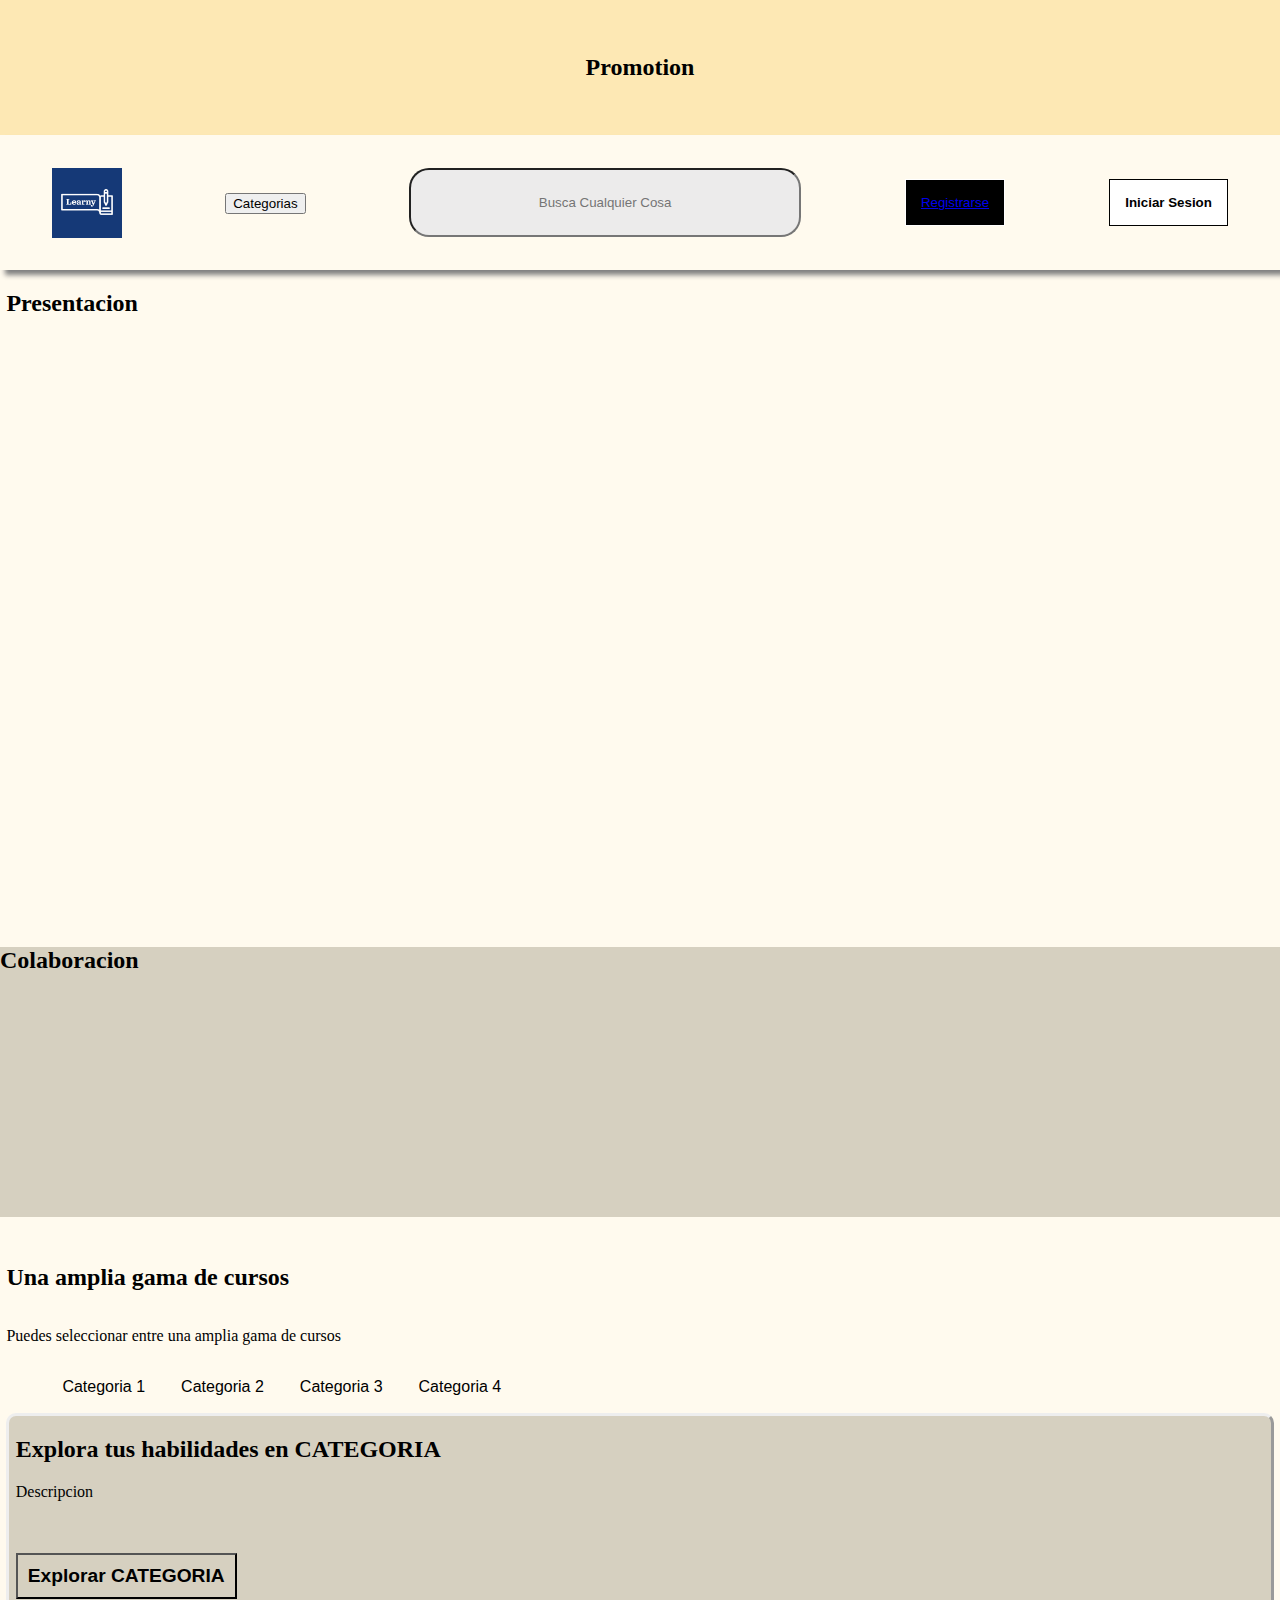
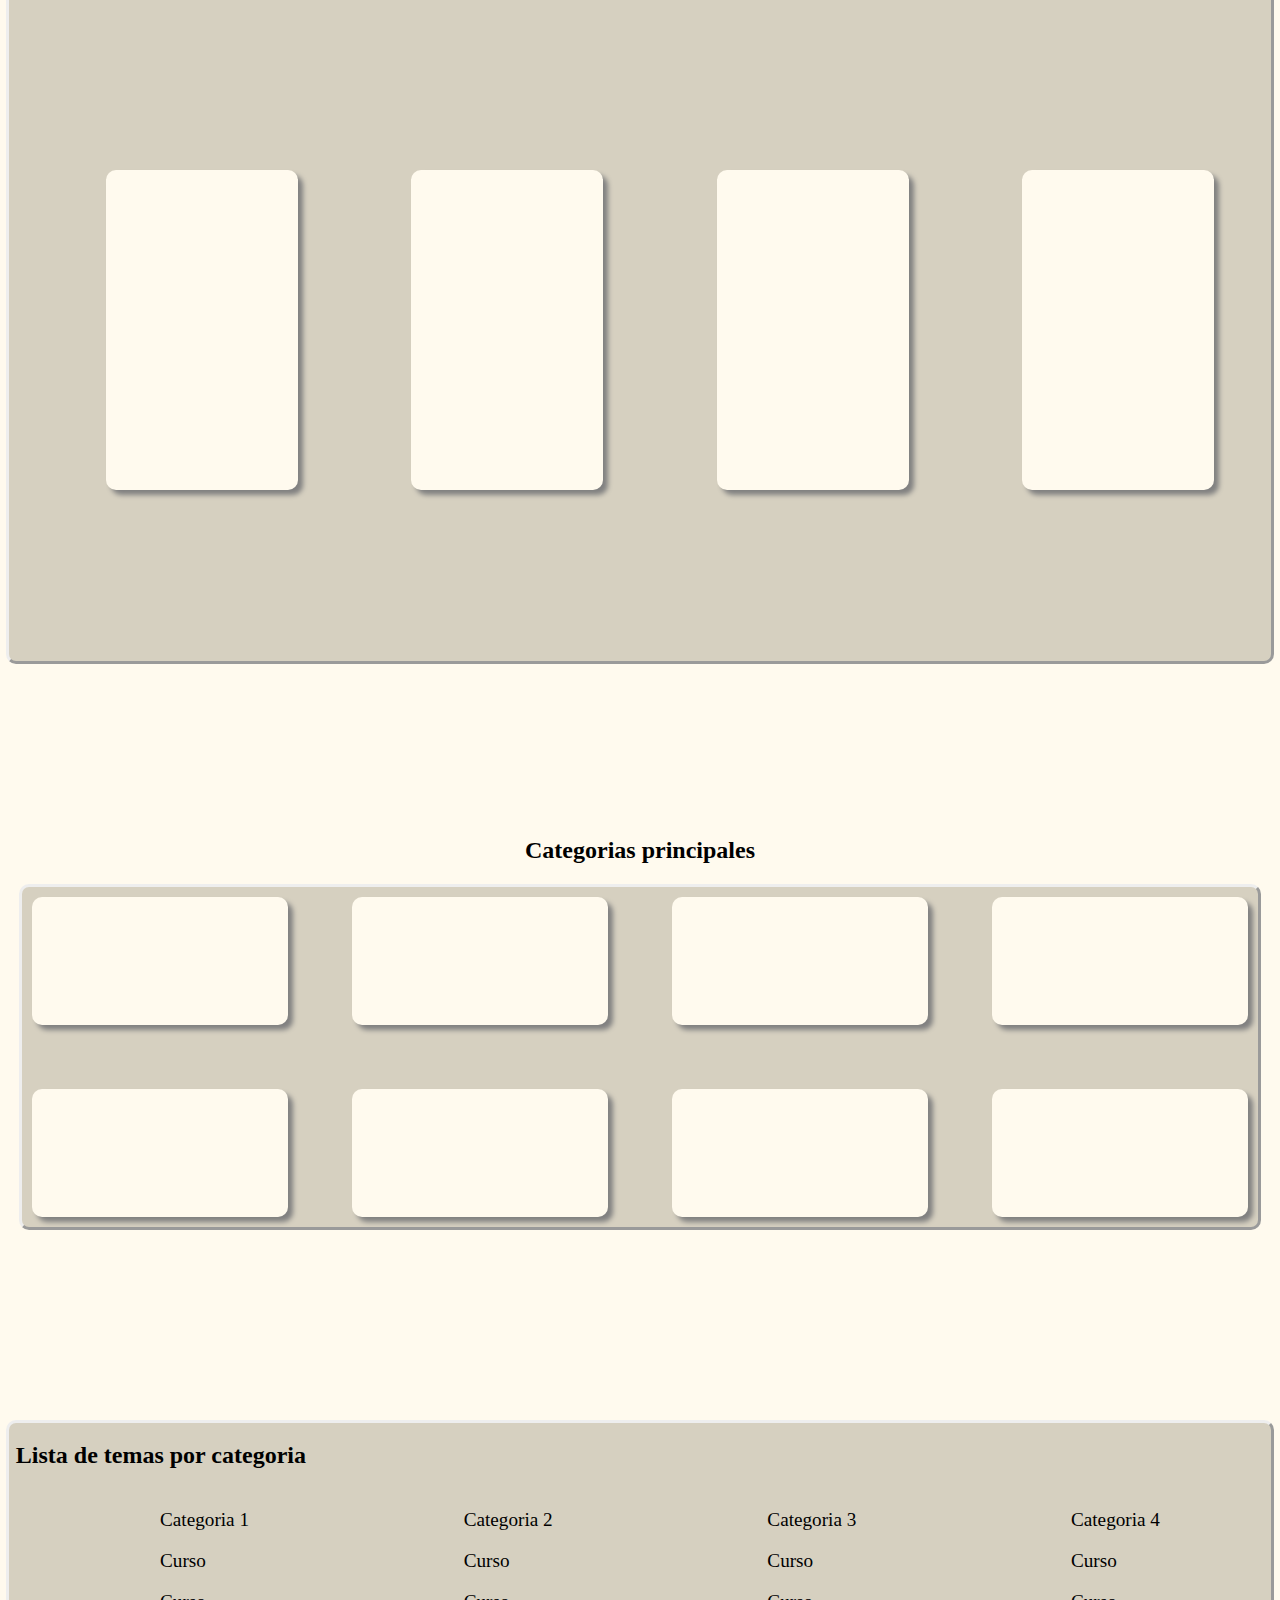
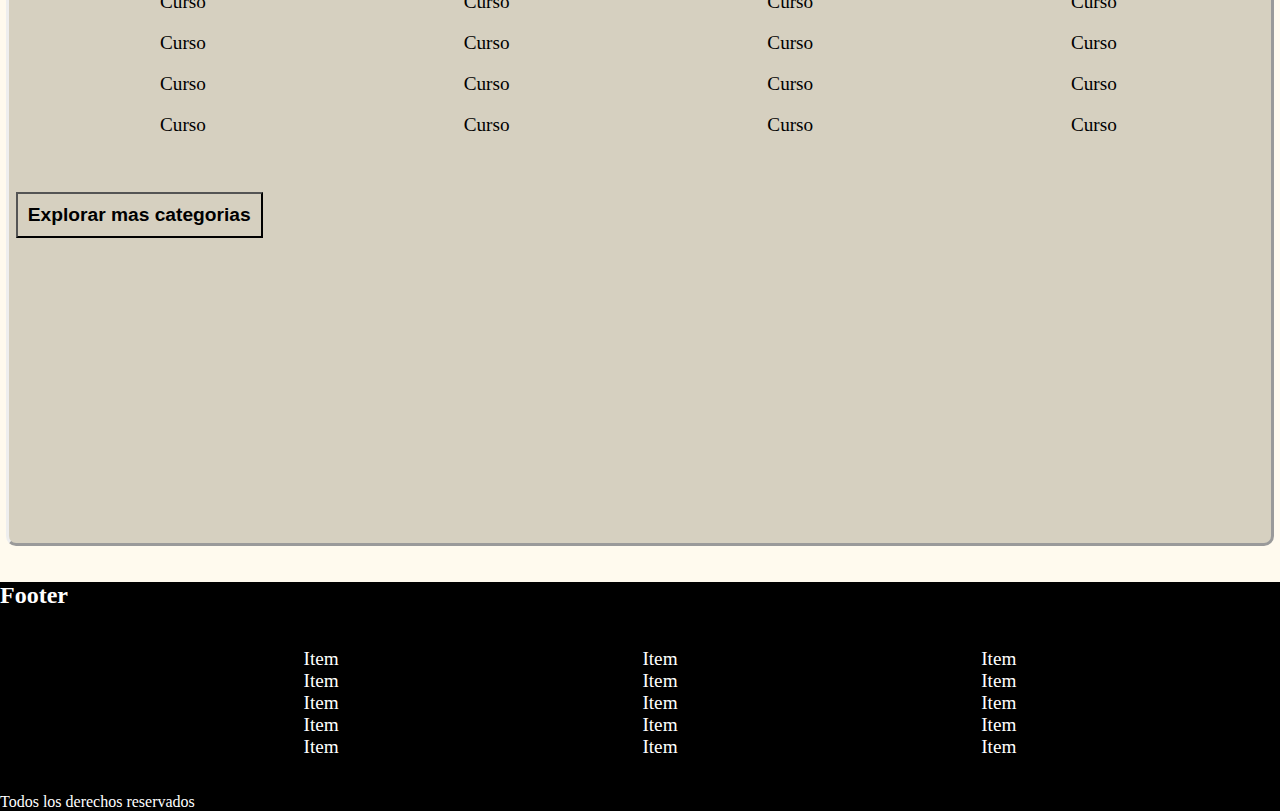
<file: index.html>
<!DOCTYPE html>
<html lang="en">
<head>
    <meta charset="UTF-8">
    <meta name="viewport" content="width=device-width, initial-scale=1.0">
    <title>E-Learning</title>
    <link rel="stylesheet" href="assets/css/style.css">
    <link rel="preconnect" href="https://fonts.googleapis.com" />
    <link rel="preconnect" href="https://fonts.gstatic.com" crossorigin />
    <link
        href="https://fonts.googleapis.com/css2?family=Inter:slnt,wght@-10..0,100..900&display=swap"
        rel="stylesheet"
    />
    <link rel="icon"  href="assets/img/registro/7345644.jpg" />
</head>
<body>
    <section class="Promotion">
        <h2>Promotion</h2>        
    </section>
    <header>
        <nav class="Main_Navigation">
            <div class="Logo_Container">
                <img src="assets/img/registro/7345644.jpg" alt="">
            </div>
            <div class="Categories">
                <button>
                    Categorias
                </button>
            </div>
            <div class="SearchBar">
                <input type="text" placeholder="Busca Cualquier Cosa">
            </div>
            <div class="SignIn">
                <button>
                   <a href="registro.html">Registrarse</a>
                </button>
            </div>
            <div class="LogIn">
                <button>
                    <strong>Iniciar Sesion</strong>
                </button>
            </div>
        </nav>
    </header>
    <section class="Presentation_Container">
        <h2>Presentacion</h2>
    </section>
    <section class="Colaboration_Container">
        <h2>Colaboracion</h2>
    </section>
    <section class="Popular_Courses_Container">
        <h2>Una amplia gama de cursos</h2>
        <p>Puedes seleccionar entre una amplia gama de cursos</p>
        <section class="List_Button_Class_Container">
            <ul class="List_Button_Class">
                <button>
                    Categoria 1
                </button>
                    
                <button>
                    Categoria 2
                </button>
    
                <button>
                    Categoria 3
                </button>
    
                <button>
                    Categoria 4
                </button>
            </ul>
        </section>

        <section class="Carousel_Container">
            <h2>Explora tus habilidades en CATEGORIA</h2>
            <p>Descripcion</p>
            <button class="basic_btn">
                <strong>Explorar CATEGORIA</strong>
            </button>
            <ul class="Card_Carousel">
                <li>
                    <article class="Course_Card_Container"></article>
                </li>
                <li>
                    <article class="Course_Card_Container"></article>
                </li>
                <li>
                    <article class="Course_Card_Container"></article>
                </li>
                <li>
                    <article class="Course_Card_Container"></article>
                </li>
            </ul>
        </section>
    </section>
    <section class="Categories_Container">
        <h2>Categorias principales</h2>
        <section class="Grid_Container">
            <section class="Category_Card_Container"></section>
            <section class="Category_Card_Container"></section>
            <section class="Category_Card_Container"></section>
            <section class="Category_Card_Container"></section>
            <section class="Category_Card_Container"></section>
            <section class="Category_Card_Container"></section>
            <section class="Category_Card_Container"></section>
            <section class="Category_Card_Container"></section>
        </section>
    </section>
    <section class="Topics_By_Category_List_Container">
        <h2>Lista de temas por categoria</h2>
        <section class="Lists_Container">
            <section class="Topic_List">
                <ul>Categoria 1</ul>
                <ul>Curso</ul>
                <ul>Curso</ul>
                <ul>Curso</ul>
                <ul>Curso</ul>
                <ul>Curso</ul>
            </section>
            <section class="Topic_List">
                <ul>Categoria 2</ul>
                <ul>Curso</ul>
                <ul>Curso</ul>
                <ul>Curso</ul>
                <ul>Curso</ul>
                <ul>Curso</ul>
            </section>
            <section class="Topic_List">
                <ul>Categoria 3</ul>
                <ul>Curso</ul>
                <ul>Curso</ul>
                <ul>Curso</ul>
                <ul>Curso</ul>
                <ul>Curso</ul>
            </section>   
            <section class="Topic_List">
                <ul>Categoria 4</ul>
                <ul>Curso</ul>
                <ul>Curso</ul>
                <ul>Curso</ul>
                <ul>Curso</ul>
                <ul>Curso</ul>
            </section>   
        </section>
        <section>
            <button class="basic_btn"><strong>Explorar mas categorias</strong></button>
        </section>

    </section>
    <footer>
        <h2>Footer</h2>
        <section class="Lists_Container">
            <ul>
                <li>Item</li>
                <li>Item</li>
                <li>Item</li>
                <li>Item</li>
                <li>Item</li>
            </ul>
            <ul>
                <li>Item</li>
                <li>Item</li>
                <li>Item</li>
                <li>Item</li>
                <li>Item</li>
            </ul>
            <ul>
                <li>Item</li>
                <li>Item</li>
                <li>Item</li>
                <li>Item</li>
                <li>Item</li>
            </ul>
        </section>

        <p>Todos los derechos reservados</p>
    </footer>
</body>
</html>
</file>
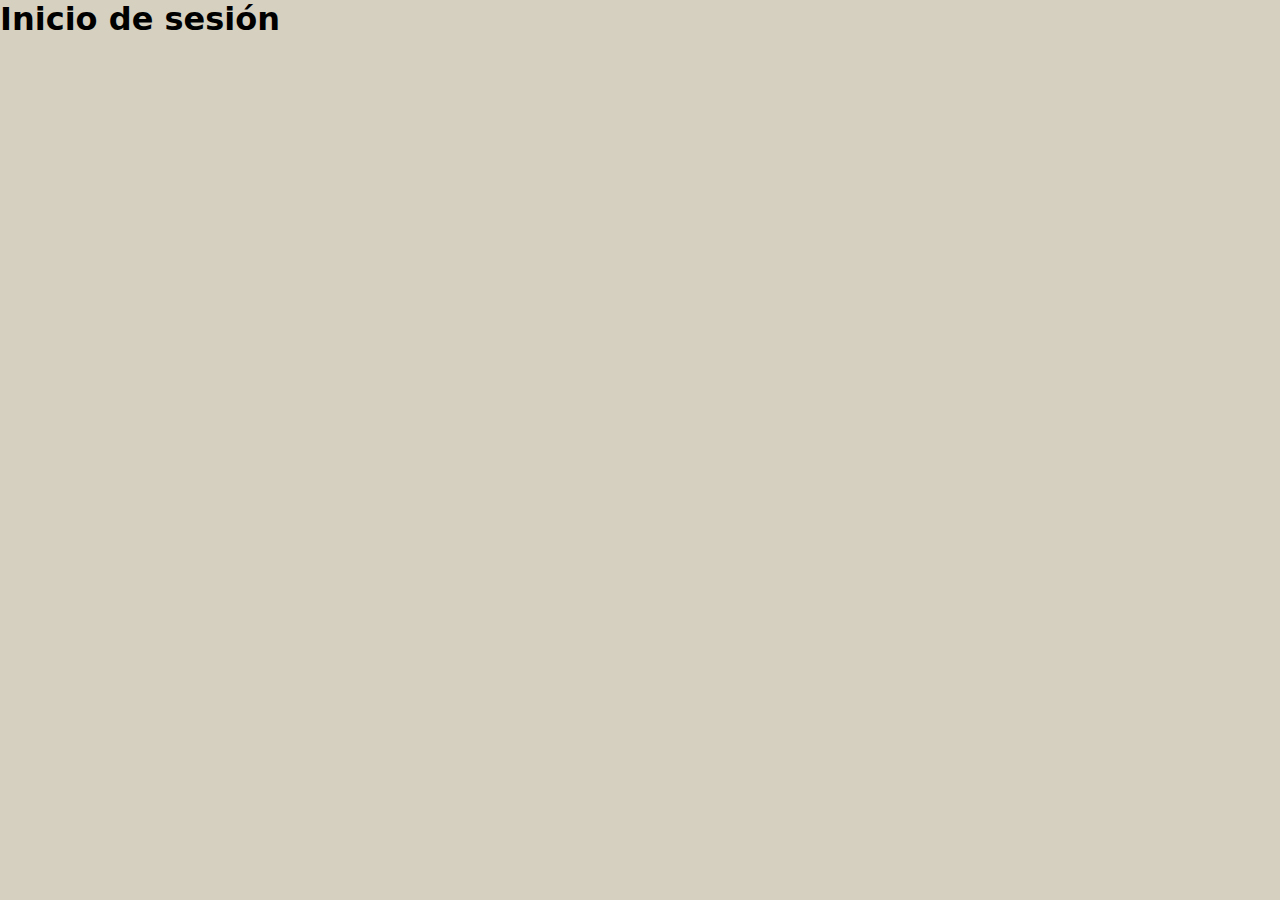
<file: src/pages/login/login.html>
<!DOCTYPE html>
<html lang="es">
  <head>
    <meta charset="UTF-8" />
    <meta name="viewport" content="width=device-width, initial-scale=1.0" />
    <link rel="stylesheet" href="../../styles/index.css" />
    <title>Inicio de sesión</title>
  </head>
  <body>
    <h1>Inicio de sesión</h1>
  </body>
</html>
</file>
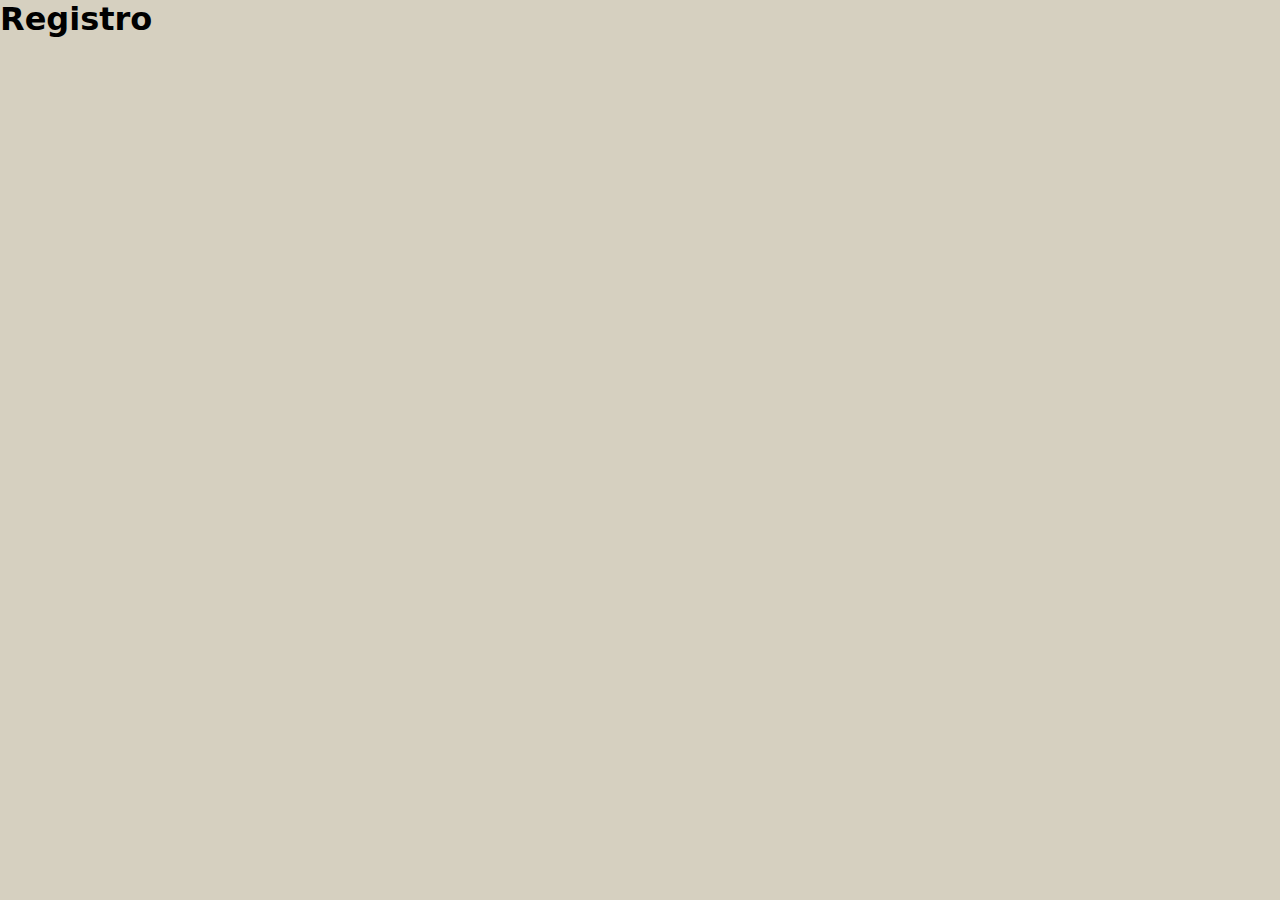
<file: src/pages/register/register.html>
<!DOCTYPE html>
<html lang="es">
  <head>
    <meta charset="UTF-8" />
    <meta name="viewport" content="width=device-width, initial-scale=1.0" />
    <link rel="stylesheet" href="../../styles/index.css" />
    <title>Registro</title>
  </head>
  <body>
    <h1>Registro</h1>
  </body>
</html>
</file>
<file: assets/css/style.css>
@import url(utils/utils.css);
@import url(components/courseCards.css);
@import url(pages/landingPage.css);
@import url(components/categoryCards.css);
*{
    
}
</file>
<file: src/styles/index.css>
* {
  padding: 0;
  margin: 0;
}

.temp-main {
  grid-area: main;
  display: flex;
  justify-content: center; 
}

section {
  max-width: 100%; /* Ancho máximo para el contenido */
  width: 100%; /* Opcional: asegura que el contenido no se extienda más allá del ancho máximo */
}


/*------------------------- GENERAL CONTAINER ------------------*/

.general-container {
  display: grid;
  grid-template-columns: repeat(3, auto);
  grid-template-rows: repeat(4, auto);
  grid-template-areas:
    "header header header"
    "nav nav nav"
    "main main main"
    "footer footer footer";
}

/*------------------------- HEADER -----------------------------*/

header {
  background-color: #153977;
}

.d-header {
  display: flex;
  justify-content: center;
  background-color: #153977;
}

.d-button {
  display: flex;
  background-color: #153977;
  margin-right: 10px;
}

.logo {
  width: 200px;
  border-radius: 50%;
}

/*------------------------- NAV -----------------------------*/

.abrir-menu,
.cerrar-menu {
  display: none;
  color: white;
}

nav {
  background-color: #153977;
  text-align: center;
}

.ul-container {
  display: flex;
  justify-content: center;
  align-items: center;
  padding: 15px;
  list-style-type: none;
}

nav ul li a {
  padding-right: 15px;
  padding-left: 15px;
  text-decoration: none;
  color: white;
  font-family: "Montserrat", sans-serif;
  margin-right: 10px;
}

nav ul li a:hover {
  text-decoration-line: underline;
  text-decoration-thickness: 2px;
}

body {
  font-size: 12px;
  background-color:  #D6D0C0;
  font-family: Inter, system-ui, Avenir, Helvetica, Arial, sans-serif;
}

nav ul li a {
  padding: 2px;
  font-size: 10px;
}


.contenedor-logo {
  display: flex;
  background-color: #FDE8B4;
  box-shadow: 0px 0px 10px rgba(0, 0, 0, 0.7);
  border-radius: 5px;
  max-width: 100%;
  height: 80px;
}

.logo {
  display: flex;
  background-color: D6D0C0;
}

.contact-info {
  display: flex;
  padding: 15px;
  flex-direction: column;
  justify-content: center;
  align-items: center;
  background-color: #FFF5DC;
  box-shadow: 0px 0px 10px rgba(0, 0, 0, 0.7);
  border-radius: 5px;
  margin-top: 15px;
  max-width: 400px;
  height: 30px;
  margin: 15px auto;

}

.container {
  flex:2;
  padding: 20px;
  background-color: #FFF5DC;
  box-shadow: 0px 0px 10px rgba(0, 0, 0, 0.7);
  border-radius: 5px;
  max-width: 800px;
  margin: 20px auto;
}



form {
  display: flex;
  flex-direction: column;
}

.form-group {
  margin-bottom: 15px;
  margin-right: 20px;
}

label {
  font-weight: bold;
}

input {
  padding: 10px;
  border: 2px solid #D6D0C0;
  border-radius: 10px;
  transition: border-color 0.3s ease;
  width: 100%;
  box-shadow: 0px 0px 10px rgba(0, 0, 0, 0.2);
}

.form-control.error {
  border-color: red;
  background-color: rgba(255, 0, 0, 0.1);
}

.btn-submit {
  background-color: #5c995a;
  color: #fff;
  padding: 10px;
  border: none;
  border-radius: 2px;
  cursor: pointer;
  width: 100px;
}

.btn-submit:hover {
  background-color: #3f7d3a;
}

.btn-submit.animate__flip {
  -webkit-animation: flip-scale-down-ver 0.5s linear both;
  animation: flip-scale-down-ver 0.5s linear both;
}

.temp-header {
  grid-area: header;
}

.temp-nav {
  grid-area: nav;
}

/*------------------------- footer ------------------*/

.temp-footer {
  grid-area: footer;
  background-color: black;
}

.elementos-footer {
  display: flex;
  justify-content: space-evenly;
  flex-wrap: wrap;
  font-family: "Montserrat", sans-serif;
  padding-top: 30px;
  color: white;
}

.navegacion {
  list-style: none;
}

.redes {
  display: flex;
  margin-top: 5px;
}

h4 {
  margin-bottom: 15px;
}

.contact {
  display: flex;
  margin-top: 5px;
}

.contact a p,
.redes a p {
  color: white;
}

.redes {
  display: flex;
  margin-top: 5px;
}

/* -------------------------- MEDIA QUERIES ------------------------------------*/

@media (min-width: 340px) {
  .general-container {
    display: grid;
    grid-template: auto auto auto auto / auto;
    grid-template-areas:
      "header"
      "nav"
      "main"
      "footer";
  }

  body {
    font-size: 12px;
  }

  h2 {
    font-size: 16px;
  }

  .ul-container {
    display: none;
  }

  .abrir-menu,
  .cerrar-menu {
    display: block;
    border: 0;
    font-size: 1.25rem;
    background-color: transparent;
    cursor: pointer;
  }

  .ul-container {
    visibility: hidden;
    display: flex;
    flex-direction: column;
    gap: 1rem;
    position: absolute;
    left: 0;
    list-style-type: none;
    background-color: #153977;
    z-index: 1;
  }

  .ul-container.visible {
    visibility: visible;
  }
}

@media (min-width: 414px) {
  .general-container {
    display: grid;
    grid-template: auto auto auto auto / auto;
    grid-template-areas:
      "header"
      "nav"
      "main"
      "footer";
  }

  body {
    font-size: 14px;
  }

  h2 {
    font-size: 16px;
  }

  nav ul li a {
    padding: 2px;
    font-size: 10px;
  }
}

@media (min-width: 485px) {
  .general-container {
    display: grid;
    grid-template: auto auto auto auto / auto;
    grid-template-areas:
      "header"
      "nav"
      "main"
      "footer";
  }

  body {
    font-size: 12px;
  }

  nav ul li a {
    padding: 5px;
  }
}

@media (min-width: 543px) {
  .general-container {
    display: grid;
    grid-template: auto auto auto auto / auto;
    grid-template-areas:
      "header"
      "nav"
      "main"
      "footer";
  }

  body {
    font-size: 14px;
  }

  nav ul li a {
    padding: 5px;
  }
}

@media (min-width: 630px) {
  .general-container {
    display: grid;
    grid-template: auto auto auto auto / auto;
    grid-template-areas:
      "header"
      "nav"
      "main"
      "footer";
  }

  body {
    font-size: 14px;
  }

  nav ul li a {
    font-size: 12px;
    padding: 4px;
  }

  .abrir-menu {
    display: none;
  }

  .cerrar-menu {
    display: none;
  }

  .ul-container {
    display: flex;
    flex-direction: row;
    visibility: visible;
    position: relative;
    padding: 10px;
    list-style-type: none;
    background-color: #153977;
  }
}

@media (min-width: 720px) {
  .general-container {
    display: grid;
    grid-template: auto auto auto auto / auto auto;
    grid-template-areas:
      "header header"
      "nav nav"
      "main main"
      "footer footer";
  }

  nav ul li a {
    font-size: 14px;
    padding: 5px;
  }
}

@media (min-width: 885px) {
  .general-container {
    display: grid;
    grid-template: auto auto auto auto / auto auto;
    grid-template-areas:
      "header header"
      "nav nav"
      "main main"
      "footer footer";
  }

  nav ul li a {
    font-size: 16px;
    padding: 10px;
  }
}

@media screen and (min-width: 1250px) {
  .general-container {
    display: grid;
    grid-template: auto auto auto auto / auto auto auto;
    grid-template-areas:
      "header header header"
      "nav nav nav"
      "main main main"
      "footer footer footer";
  }

  body {
    font-size: 16px;
  }

  h2 {
    font-size: 16px;
  }

  nav ul li a {
    padding: 15px;
    font-size: 16px;
  }
}
</file>
